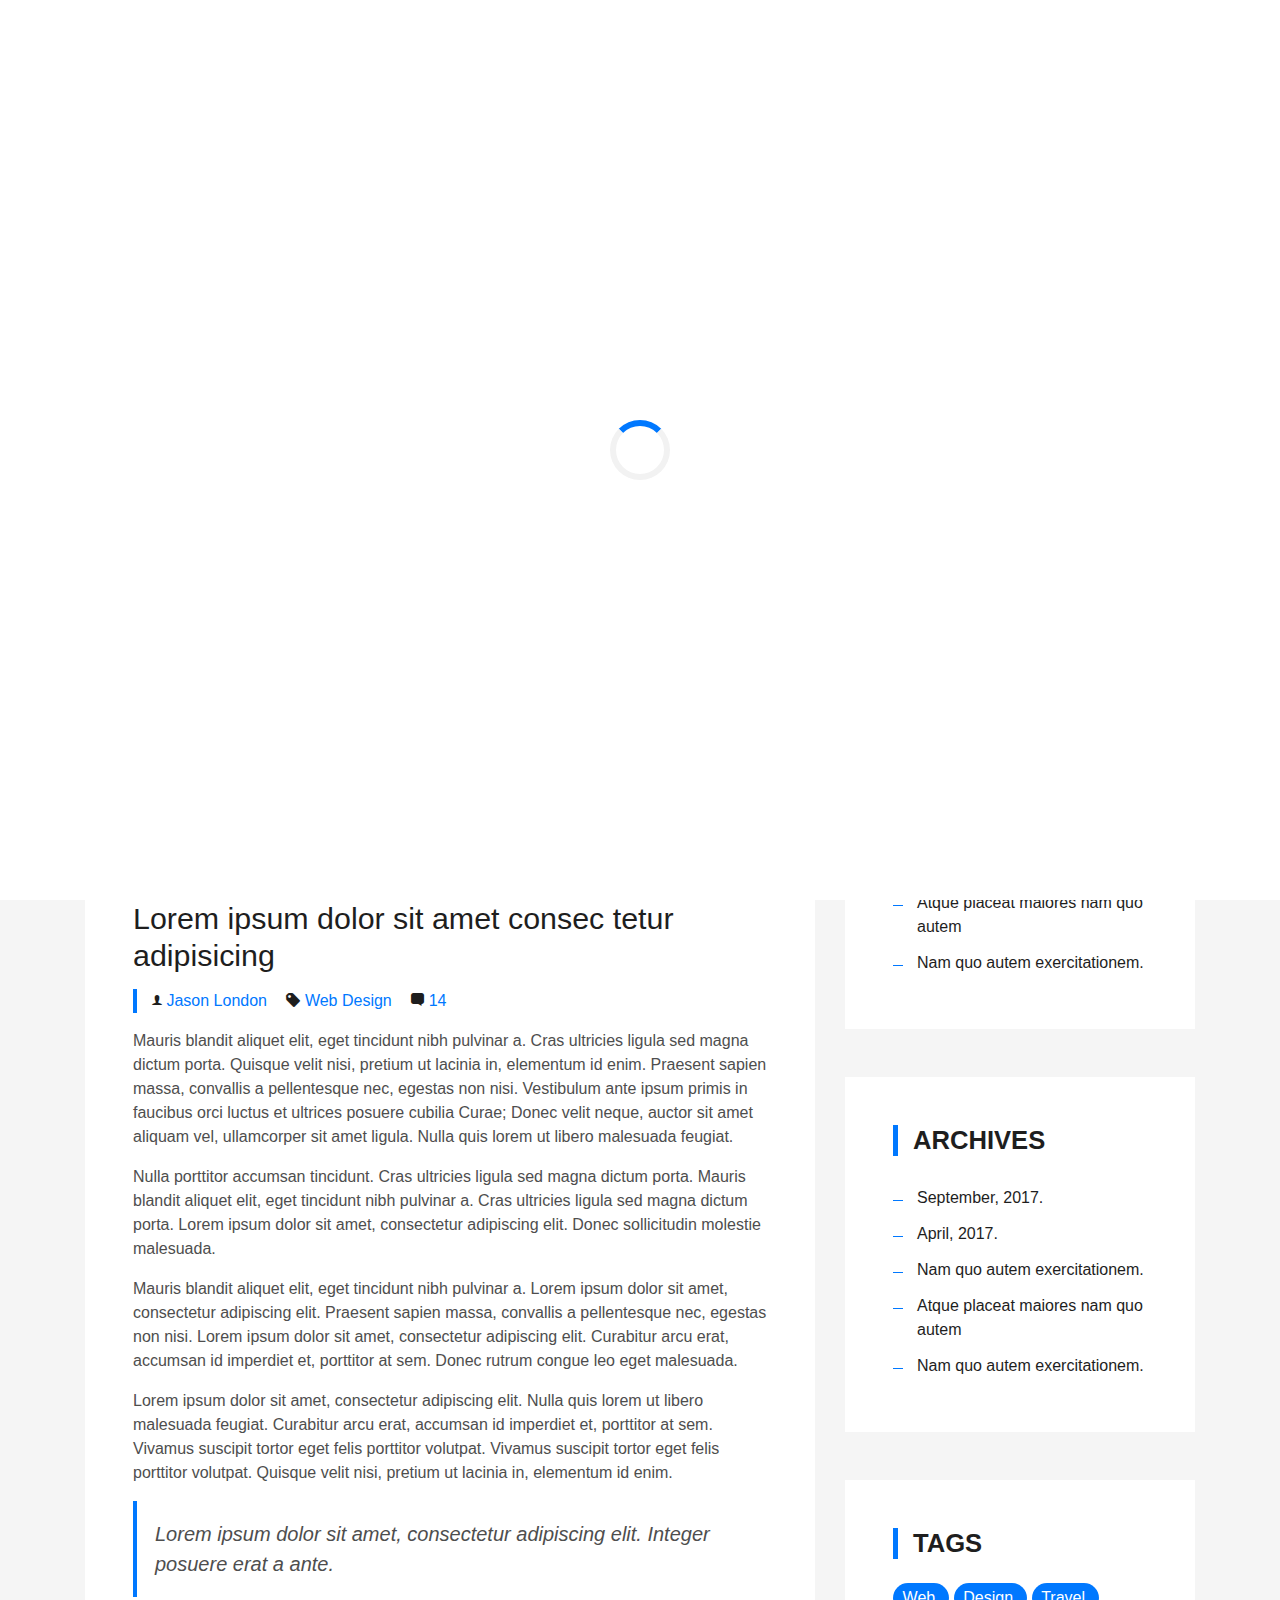
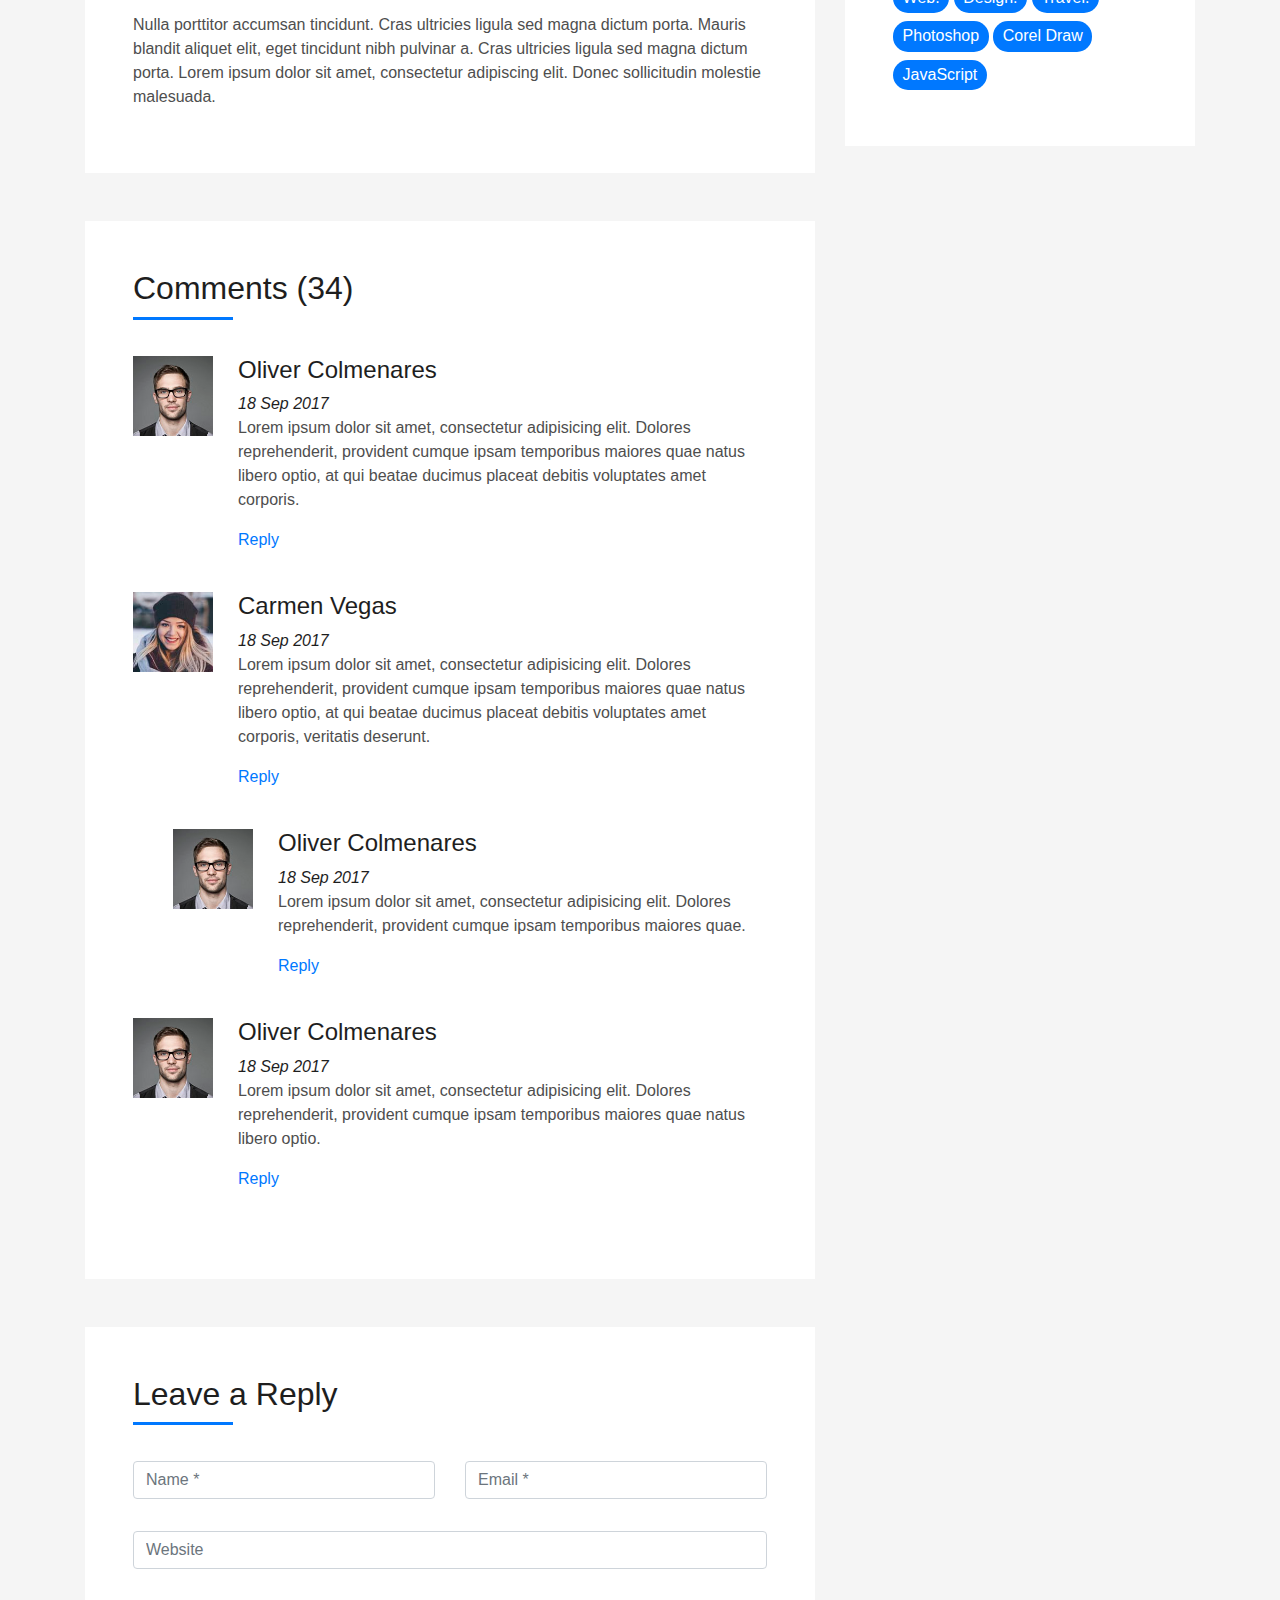
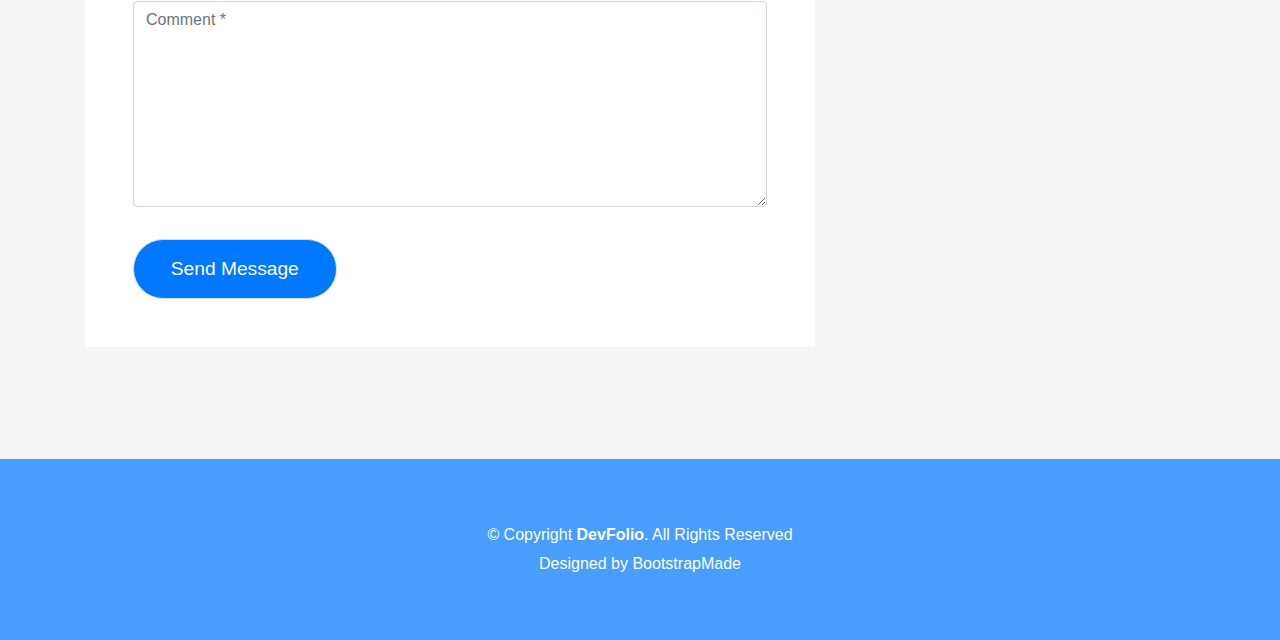
<file: blog-single.html>
<!DOCTYPE html>
<html lang="en">
<head>
  <meta charset="utf-8">
  <title>DevFolio Bootstrap Template</title>
  <meta content="width=device-width, initial-scale=1.0" name="viewport">
  <meta content="" name="keywords">
  <meta content="" name="description">

  <!-- Favicons -->
  <link href="img/favicon.png" rel="icon">
  <link href="img/apple-touch-icon.png" rel="apple-touch-icon">

  <!-- Bootstrap CSS File -->
  <link href="lib/bootstrap/css/bootstrap.min.css" rel="stylesheet">

  <!-- Libraries CSS Files -->
  <link href="lib/font-awesome/css/font-awesome.min.css" rel="stylesheet">
  <link href="lib/animate/animate.min.css" rel="stylesheet">
  <link href="lib/ionicons/css/ionicons.min.css" rel="stylesheet">
  <link href="lib/owlcarousel/assets/owl.carousel.min.css" rel="stylesheet">
  <link href="lib/lightbox/css/lightbox.min.css" rel="stylesheet">

  <!-- Main Stylesheet File -->
  <link href="css/style.css" rel="stylesheet">

  <!-- =======================================================
    Theme Name: DevFolio
    Theme URL: https://bootstrapmade.com/devfolio-bootstrap-portfolio-html-template/
    Author: BootstrapMade.com
    License: https://bootstrapmade.com/license/
  ======================================================= -->
</head>

<body>
  <!--/ Nav Star /-->
  <nav class="navbar navbar-b navbar-trans navbar-expand-md fixed-top" id="mainNav">
    <div class="container">
      <a class="navbar-brand js-scroll" href="#page-top">BlasterUp</a>
      <button class="navbar-toggler collapsed" type="button" data-toggle="collapse" data-target="#navbarDefault"
        aria-controls="navbarDefault" aria-expanded="false" aria-label="Toggle navigation">
        <span></span>
        <span></span>
        <span></span>
      </button>
      <div class="navbar-collapse collapse justify-content-end" id="navbarDefault">
        <ul class="navbar-nav">
          <li class="nav-item">
            <a class="nav-link js-scroll" href="index.html">Home</a>
          </li>
          <li class="nav-item">
            <a class="nav-link js-scroll" href="#">About</a>
          </li>
          <li class="nav-item">
            <a class="nav-link js-scroll" href="#">Services</a>
          </li>
          <li class="nav-item">
            <a class="nav-link js-scroll" href="#">Work</a>
          </li>
          <li class="nav-item">
            <a class="nav-link js-scroll" href="#">Blog</a>
          </li>
          <li class="nav-item">
            <a class="nav-link js-scroll" href="#">Contact</a>
          </li>
        </ul>
      </div>
    </div>
  </nav>
  <!--/ Nav End /-->

  <!--/ Intro Skew Star /-->
  <div class="intro intro-single route bg-image" style="background-image: url(img/overlay-bg.jpg)">
    <div class="overlay-mf"></div>
    <div class="intro-content display-table">
      <div class="table-cell">
        <div class="container">
          <h2 class="intro-title mb-4">Blog Details</h2>
          <ol class="breadcrumb d-flex justify-content-center">
            <li class="breadcrumb-item">
              <a href="#">Home</a>
            </li>
            <li class="breadcrumb-item">
              <a href="#">Library</a>
            </li>
            <li class="breadcrumb-item active">Data</li>
          </ol>
        </div>
      </div>
    </div>
  </div>
  <!--/ Intro Skew End /-->

  <!--/ Section Blog-Single Star /-->
  <section class="blog-wrapper sect-pt4" id="blog">
    <div class="container">
      <div class="row">
        <div class="col-md-8">
          <div class="post-box">
            <div class="post-thumb">
              <img src="img/post-1.jpg" class="img-fluid" alt="">
            </div>
            <div class="post-meta">
              <h1 class="article-title">Lorem ipsum dolor sit amet consec tetur adipisicing</h1>
              <ul>
                <li>
                  <span class="ion-ios-person"></span>
                  <a href="#">Jason London</a>
                </li>
                <li>
                  <span class="ion-pricetag"></span>
                  <a href="#">Web Design</a>
                </li>
                <li>
                  <span class="ion-chatbox"></span>
                  <a href="#">14</a>
                </li>
              </ul>
            </div>
            <div class="article-content">
              <p>
                Mauris blandit aliquet elit, eget tincidunt nibh pulvinar a. Cras ultricies ligula sed magna dictum
                porta. Quisque velit
                nisi, pretium ut lacinia in, elementum id enim. Praesent sapien massa, convallis a pellentesque
                nec, egestas non nisi. Vestibulum ante ipsum primis in faucibus orci luctus et ultrices posuere
                cubilia Curae; Donec velit neque, auctor sit amet aliquam vel, ullamcorper sit amet ligula.
                Nulla quis lorem ut libero malesuada feugiat.
              </p>
              <p>
                Nulla porttitor accumsan tincidunt. Cras ultricies ligula sed magna dictum porta. Mauris blandit
                aliquet elit, eget tincidunt
                nibh pulvinar a. Cras ultricies ligula sed magna dictum porta. Lorem ipsum dolor sit amet,
                consectetur adipiscing elit. Donec sollicitudin molestie malesuada.
              </p>
              <p>
                Mauris blandit aliquet elit, eget tincidunt nibh pulvinar a. Lorem ipsum dolor sit amet, consectetur
                adipiscing elit. Praesent
                sapien massa, convallis a pellentesque nec, egestas non nisi. Lorem ipsum dolor sit amet,
                consectetur adipiscing elit. Curabitur arcu erat, accumsan id imperdiet et, porttitor at
                sem. Donec rutrum congue leo eget malesuada.
              </p>
              <p>
                Lorem ipsum dolor sit amet, consectetur adipiscing elit. Nulla quis lorem ut libero malesuada feugiat.
                Curabitur arcu erat,
                accumsan id imperdiet et, porttitor at sem. Vivamus suscipit tortor eget felis porttitor
                volutpat. Vivamus suscipit tortor eget felis porttitor volutpat. Quisque velit nisi, pretium
                ut lacinia in, elementum id enim.
              </p>
              <blockquote class="blockquote">
                <p class="mb-0">Lorem ipsum dolor sit amet, consectetur adipiscing elit. Integer posuere erat a ante.</p>
              </blockquote>
              <p>
                Nulla porttitor accumsan tincidunt. Cras ultricies ligula sed magna dictum porta. Mauris blandit
                aliquet elit, eget tincidunt
                nibh pulvinar a. Cras ultricies ligula sed magna dictum porta. Lorem ipsum dolor sit amet,
                consectetur adipiscing elit. Donec sollicitudin molestie malesuada.
              </p>
            </div>
          </div>
          <div class="box-comments">
            <div class="title-box-2">
              <h4 class="title-comments title-left">Comments (34)</h4>
            </div>
            <ul class="list-comments">
              <li>
                <div class="comment-avatar">
                  <img src="img/testimonial-2.jpg" alt="">
                </div>
                <div class="comment-details">
                  <h4 class="comment-author">Oliver Colmenares</h4>
                  <span>18 Sep 2017</span>
                  <p>
                    Lorem ipsum dolor sit amet, consectetur adipisicing elit. Dolores reprehenderit, provident cumque
                    ipsam temporibus maiores
                    quae natus libero optio, at qui beatae ducimus placeat debitis voluptates amet corporis.
                  </p>
                  <a href="3">Reply</a>
                </div>
              </li>
              <li>
                <div class="comment-avatar">
                  <img src="img/testimonial-4.jpg" alt="">
                </div>
                <div class="comment-details">
                  <h4 class="comment-author">Carmen Vegas</h4>
                  <span>18 Sep 2017</span>
                  <p>
                    Lorem ipsum dolor sit amet, consectetur adipisicing elit. Dolores reprehenderit, provident cumque
                    ipsam temporibus maiores
                    quae natus libero optio, at qui beatae ducimus placeat debitis voluptates amet corporis,
                    veritatis deserunt.
                  </p>
                  <a href="3">Reply</a>
                </div>
              </li>
              <li class="comment-children">
                <div class="comment-avatar">
                  <img src="img/testimonial-2.jpg" alt="">
                </div>
                <div class="comment-details">
                  <h4 class="comment-author">Oliver Colmenares</h4>
                  <span>18 Sep 2017</span>
                  <p>
                    Lorem ipsum dolor sit amet, consectetur adipisicing elit. Dolores reprehenderit, provident cumque
                    ipsam temporibus maiores
                    quae.
                  </p>
                  <a href="3">Reply</a>
                </div>
              </li>
              <li>
                <div class="comment-avatar">
                  <img src="img/testimonial-2.jpg" alt="">
                </div>
                <div class="comment-details">
                  <h4 class="comment-author">Oliver Colmenares</h4>
                  <span>18 Sep 2017</span>
                  <p>
                    Lorem ipsum dolor sit amet, consectetur adipisicing elit. Dolores reprehenderit, provident cumque
                    ipsam temporibus maiores
                    quae natus libero optio.
                  </p>
                  <a href="3">Reply</a>
                </div>
              </li>
            </ul>
          </div>
          <div class="form-comments">
            <div class="title-box-2">
              <h3 class="title-left">
                Leave a Reply
              </h3>
            </div>
            <form class="form-mf">
              <div class="row">
                <div class="col-md-6 mb-3">
                  <div class="form-group">
                    <input type="text" class="form-control input-mf" id="inputName" placeholder="Name *" required>
                  </div>
                </div>
                <div class="col-md-6 mb-3">
                  <div class="form-group">
                    <input type="email" class="form-control input-mf" id="inputEmail1" placeholder="Email *" required>
                  </div>
                </div>
                <div class="col-md-12 mb-3">
                  <div class="form-group">
                    <input type="url" class="form-control input-mf" id="inputUrl" placeholder="Website">
                  </div>
                </div>
                <div class="col-md-12 mb-3">
                  <div class="form-group">
                    <textarea id="textMessage" class="form-control input-mf" placeholder="Comment *" name="message"
                      cols="45" rows="8" required></textarea>
                  </div>
                </div>
                <div class="col-md-12">
                  <button type="submit" class="button button-a button-big button-rouded">Send Message</button>
                </div>
              </div>
            </form>
          </div>
        </div>
        <div class="col-md-4">
          <div class="widget-sidebar sidebar-search">
            <h5 class="sidebar-title">Search</h5>
            <div class="sidebar-content">
              <form>
                <div class="input-group">
                  <input type="text" class="form-control" placeholder="Search for..." aria-label="Search for...">
                  <span class="input-group-btn">
                    <button class="btn btn-secondary btn-search" type="button">
                      <span class="ion-android-search"></span>
                    </button>
                  </span>
                </div>
              </form>
            </div>
          </div>
          <div class="widget-sidebar">
            <h5 class="sidebar-title">Recent Post</h5>
            <div class="sidebar-content">
              <ul class="list-sidebar">
                <li>
                  <a href="#">Atque placeat maiores.</a>
                </li>
                <li>
                  <a href="#">Lorem ipsum dolor sit amet consectetur</a>
                </li>
                <li>
                  <a href="#">Nam quo autem exercitationem.</a>
                </li>
                <li>
                  <a href="#">Atque placeat maiores nam quo autem</a>
                </li>
                <li>
                  <a href="#">Nam quo autem exercitationem.</a>
                </li>
              </ul>
            </div>
          </div>
          <div class="widget-sidebar">
            <h5 class="sidebar-title">Archives</h5>
            <div class="sidebar-content">
              <ul class="list-sidebar">
                <li>
                  <a href="#">September, 2017.</a>
                </li>
                <li>
                  <a href="#">April, 2017.</a>
                </li>
                <li>
                  <a href="#">Nam quo autem exercitationem.</a>
                </li>
                <li>
                  <a href="#">Atque placeat maiores nam quo autem</a>
                </li>
                <li>
                  <a href="#">Nam quo autem exercitationem.</a>
                </li>
              </ul>
            </div>
          </div>
          <div class="widget-sidebar widget-tags">
            <h5 class="sidebar-title">Tags</h5>
            <div class="sidebar-content">
              <ul>
                <li>
                  <a href="#">Web.</a>
                </li>
                <li>
                  <a href="#">Design.</a>
                </li>
                <li>
                  <a href="#">Travel.</a>
                </li>
                <li>
                  <a href="#">Photoshop</a>
                </li>
                <li>
                  <a href="#">Corel Draw</a>
                </li>
                <li>
                  <a href="#">JavaScript</a>
                </li>
              </ul>
            </div>
          </div>
        </div>
      </div>
    </div>
  </section>
  <!--/ Section Blog-Single End /-->

  <!--/ Section Contact-Footer Star /-->
  <section class="paralax-mf footer-paralax bg-image sect-mt4 route" style="background-image: url(img/overlay-bg.jpg)">
    <div class="overlay-mf"></div>
    <footer>
      <div class="container">
        <div class="row">
          <div class="col-sm-12">
            <div class="copyright-box">
              <p class="copyright">&copy; Copyright <strong>DevFolio</strong>. All Rights Reserved</p>
              <div class="credits">
                <!--
                  All the links in the footer should remain intact.
                  You can delete the links only if you purchased the pro version.
                  Licensing information: https://bootstrapmade.com/license/
                  Purchase the pro version with working PHP/AJAX contact form: https://bootstrapmade.com/buy/?theme=DevFolio
                -->
                Designed by <a href="https://bootstrapmade.com/">BootstrapMade</a>
              </div>
            </div>
          </div>
        </div>
      </div>
    </footer>
  </section>
  <!--/ Section Contact-footer End /-->

  <a href="#" class="back-to-top"><i class="fa fa-chevron-up"></i></a>
  <div id="preloader"></div>

  <!-- JavaScript Libraries -->
  <script src="lib/jquery/jquery.min.js"></script>
  <script src="lib/jquery/jquery-migrate.min.js"></script>
  <script src="lib/popper/popper.min.js"></script>
  <script src="lib/bootstrap/js/bootstrap.min.js"></script>
  <script src="lib/easing/easing.min.js"></script>
  <script src="lib/counterup/jquery.waypoints.min.js"></script>
  <script src="lib/counterup/jquery.counterup.js"></script>
  <script src="lib/owlcarousel/owl.carousel.min.js"></script>
  <script src="lib/lightbox/js/lightbox.min.js"></script>
  <script src="lib/typed/typed.min.js"></script>
  <!-- Contact Form JavaScript File -->
  <script src="contactform/contactform.js"></script>

  <!-- Template Main Javascript File -->
  <script src="js/main.js"></script>

</body>
</html>
</file>
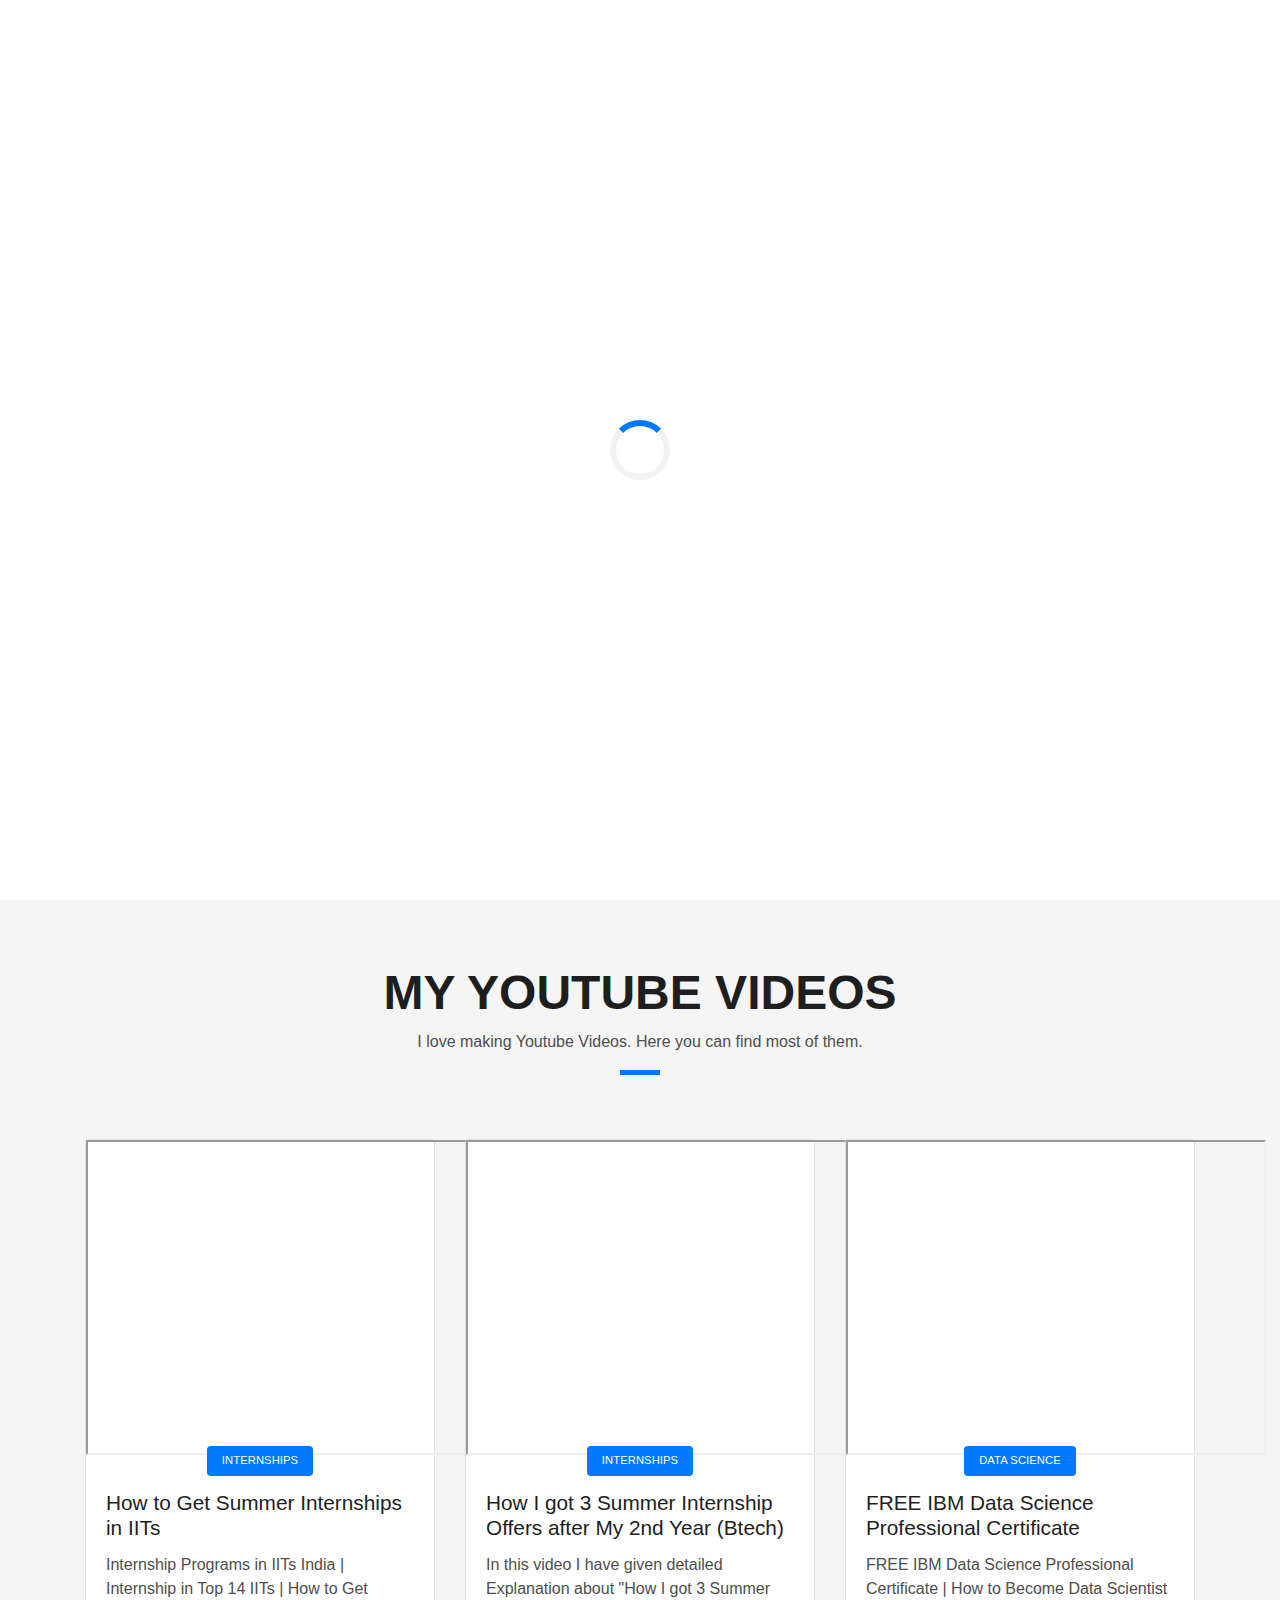
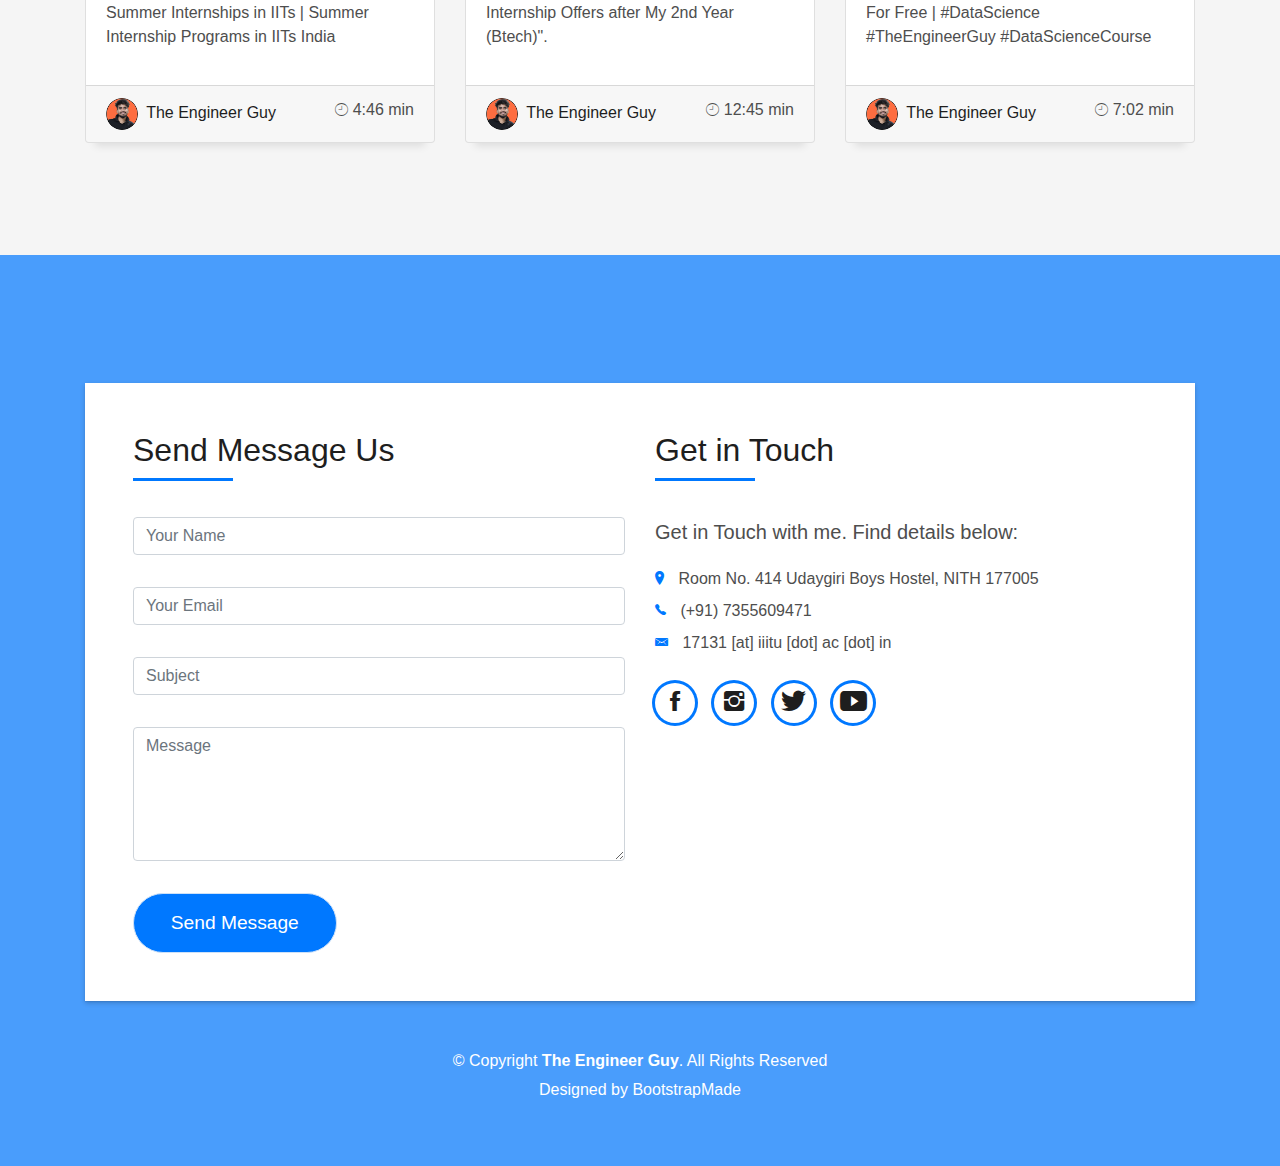
<file: youtube.html>
<!DOCTYPE html>
<html lang="en">
<head>
  <meta charset="utf-8">
  <title>The Engineer Guy</title>
  <meta content="width=device-width, initial-scale=1.0" name="viewport">
  <meta content="" name="keywords">
  <meta content="" name="description">

  <!-- Favicons -->
  <link href="img/favicon.png" rel="icon">
  <link href="img/apple-touch-icon.png" rel="apple-touch-icon">

  <!-- Bootstrap CSS File -->
  <link href="lib/bootstrap/css/bootstrap.min.css" rel="stylesheet">

  <!-- Libraries CSS Files -->
  <link href="lib/font-awesome/css/font-awesome.min.css" rel="stylesheet">
  <link href="lib/animate/animate.min.css" rel="stylesheet">
  <link href="lib/ionicons/css/ionicons.min.css" rel="stylesheet">
  <link href="lib/owlcarousel/assets/owl.carousel.min.css" rel="stylesheet">
  <link href="lib/lightbox/css/lightbox.min.css" rel="stylesheet">

  <!-- Main Stylesheet File -->
  <link href="css/style.css" rel="stylesheet">

  <!-- =======================================================
    Theme Name: DevFolio
    Theme URL: https://bootstrapmade.com/devfolio-bootstrap-portfolio-html-template/
    Author: BootstrapMade.com
    License: https://bootstrapmade.com/license/
  ======================================================= -->
</head>

<body id="page-top">

  <!--/ Nav Star /-->
  <nav class="navbar navbar-b navbar-trans navbar-expand-md fixed-top" id="mainNav">
    <div class="container">
      <a class="navbar-brand js-scroll" href="#page-top">The Engineer Guy</a>
      <button class="navbar-toggler collapsed" type="button" data-toggle="collapse" data-target="#navbarDefault"
        aria-controls="navbarDefault" aria-expanded="false" aria-label="Toggle navigation">
        <span></span>
        <span></span>
        <span></span>
      </button>
      <div class="navbar-collapse collapse justify-content-end" id="navbarDefault">
        <ul class="navbar-nav">
          <li class="nav-item">
            <a class="nav-link js-scroll active" href="index.html">Home</a>
          </li>
          <!--
          <li class="nav-item">
            <a class="nav-link js-scroll" href="index.html/#about">About</a>
          </li>
          <li class="nav-item">
            <a class="nav-link js-scroll" href="#service">My Projects</a>
          </li>
          <li class="nav-item">
            <a class="nav-link js-scroll" href="#work">EXPERIENCE</a>
          </li>
        -->
          <li class="nav-item">
            <a class="nav-link js-scroll" href="#contact">Contact</a>
          </li>
          <li class="nav-item">
            <a class="nav-link js-scroll" href="#blog">Youtube</a>
          </li>
          
        </ul>
      </div>
    </div>
  </nav>
  <!--/ Nav End /-->
  



  <!--/ Intro Skew Star /-->
  <div id="home" class="intro route bg-image" style="background-image: url(img/intro-bg-kaish1.png)">
    <div class="overlay-itro"></div>
    <div class="intro-content display-table">
      <div class="table-cell">
        <div class="container">
          <!--<p class="display-6 color-d">Hello, world!</p>-->
          <h1 class="intro-title mb-4">I am Mohammed Kaish Ansari</h1>
          <p class="intro-subtitle"><span class="text-slider-items">A Pythonista,Data Science Enthusiast,Junior @IIITUna,Deep Learning Engineer,Youtuber</span><strong class="text-slider"></strong></p>
          <!-- <p class="pt-3"><a class="btn btn-primary btn js-scroll px-4" href="#about" role="button">Learn More</a></p> -->
        </div>
      </div>
    </div>
  </div>
  <!--/ Intro Skew End /-->


  <!--/ Section Blog Star /-->
  
  <section id="blog" class="blog-mf sect-pt4 route">
    <div class="container">
      <div class="row">
        <div class="col-sm-12">
          <div class="title-box text-center">
            <h3 class="title-a">
              My Youtube Videos
            </h3>
            <p class="subtitle-a">
              I love making Youtube Videos. Here you can find most of them.
            </p>
            <div class="line-mf"></div>
          </div>
        </div>
      </div>
      <div class="row">
        <div class="col-md-4">
          <div class="card card-blog">
            <div class="card-img">
             <!-- <a href="blog-single.html"><img src="img/post-1.jpg" alt="" class="img-fluid"></a> -->
                <iframe width="420" height="315"src="https://www.youtube.com/embed/b-lAF2sRuN4?controls=1"></iframe>  
            </div>
            <div class="card-body">
              <div class="card-category-box">
                <div class="card-category">
                  <h6 class="category">Internships</h6>
                </div>
              </div>
              <h3 class="card-title"><a href="https://www.youtube.com/watch?v=b-lAF2sRuN4">How to Get Summer Internships in IITs</a></h3>
              <p class="card-description">
                Internship Programs in IITs India | Internship in Top 14 IITs | 
                How to Get Summer Internships in IITs | Summer Internship Programs in IITs India
              </p>
            </div>
            <div class="card-footer">
              <div class="post-author">
                <a href="https://www.youtube.com/channel/UCwYxx5VKNSNLIaDFOaIhP3Q">
                <!--<a href="#">-->
                  <img src="img/about me.png" alt="" class="avatar rounded-circle">
                  <span class="author">The Engineer Guy</span>
                </a>
              </div>
              <div class="post-date">
                <span class="ion-ios-clock-outline"></span> 4:46 min
              </div>
            </div>
          </div>
        </div>
        <div class="col-md-4">
          <div class="card card-blog">
            <div class="card-img">
              <!--<a href="blog-single.html"><img src="img/post-2.jpg" alt="" class="img-fluid"></a> -->
              <iframe width="420" height="315"src="https://www.youtube.com/embed/rBLsLLBboyA?controls=1"></iframe>
            </div>
            <div class="card-body">
              <div class="card-category-box">
                <div class="card-category">
                  <h6 class="category">Internships</h6>
                </div>
              </div>
              <h3 class="card-title"><a href="https://www.youtube.com/watch?v=rBLsLLBboyA">How I got 3 Summer Internship  Offers after My 2nd Year (Btech)</a></h3>
              <p class="card-description">
                In this video I have given detailed Explanation about "How I got 3 Summer Internship  Offers after My 2nd Year (Btech)".
              </p>
            </div>
            <div class="card-footer">
              <div class="post-author">
                <a href="https://www.youtube.com/channel/UCwYxx5VKNSNLIaDFOaIhP3Q">
                <!--<a href="#">-->
                  <img src="img/about me.png" alt="" class="avatar rounded-circle">
                  <span class="author">The Engineer Guy</span>
                </a>
              </div>
              <div class="post-date">
                <span class="ion-ios-clock-outline"></span> 12:45 min
              </div>
            </div>
          </div>
        </div>
        <div class="col-md-4">
          <div class="card card-blog">
            <div class="card-img">
              <!--<a href="blog-single.html"><img src="img/post-3.jpg" alt="" class="img-fluid"></a>-->
              <iframe width="420" height="315"src="https://www.youtube.com/embed/-p9ACUrDlFk?controls=1"></iframe> 
            </div>
            <div class="card-body">
              <div class="card-category-box">
                <div class="card-category">
                  <h6 class="category">Data Science</h6>
                </div>
              </div>
              <h3 class="card-title"><a href="https://www.youtube.com/watch?v=-p9ACUrDlFk">FREE IBM Data Science Professional Certificate</a></h3>
              <p class="card-description">
                FREE IBM Data Science Professional Certificate | How to Become Data Scientist For Free | #DataScience #TheEngineerGuy #DataScienceCourse
              </p>
            </div>
            <div class="card-footer">
              <div class="post-author">
                <a href="https://www.youtube.com/channel/UCwYxx5VKNSNLIaDFOaIhP3Q">
                <!--<a href="#">-->
                  <img src="img/about me.png" alt="" class="avatar rounded-circle">
                  <span class="author">The Engineer Guy</span>
                </a>
              </div>
              <div class="post-date">
                <span class="ion-ios-clock-outline"></span> 7:02 min
              </div>
            </div>
          </div>
        </div>
      </div>
    </div>
  </section>
  
  <!--/ Section Blog End /--> 
  

  <!--/ Section Contact-Footer Star /-->
  <section class="paralax-mf footer-paralax bg-image sect-mt4 route" style="background-image: url(img/overlay-bg.jpg)">
    <div class="overlay-mf"></div>
    <div class="container">
      <div class="row">
        <div class="col-sm-12">
          <div class="contact-mf">
            <div id="contact" class="box-shadow-full">
              <div class="row">
                <div class="col-md-6">
                  <div class="title-box-2">
                    <h5 class="title-left">
                      Send Message Us
                    </h5>
                  </div>
                  <div>
                      <form action="" method="post" role="form" class="contactForm">
                      <div id="sendmessage">Your message has been sent. Thank you!</div>
                      <div id="errormessage"></div>
                      <div class="row">
                        <div class="col-md-12 mb-3">
                          <div class="form-group">
                            <input type="text" name="name" class="form-control" id="name" placeholder="Your Name" data-rule="minlen:4" data-msg="Please enter at least 4 chars" />
                            <div class="validation"></div>
                          </div>
                        </div>
                        <div class="col-md-12 mb-3">
                          <div class="form-group">
                            <input type="email" class="form-control" name="email" id="email" placeholder="Your Email" data-rule="email" data-msg="Please enter a valid email" />
                            <div class="validation"></div>
                          </div>
                        </div>
                        <div class="col-md-12 mb-3">
                            <div class="form-group">
                              <input type="text" class="form-control" name="subject" id="subject" placeholder="Subject" data-rule="minlen:4" data-msg="Please enter at least 8 chars of subject" />
                              <div class="validation"></div>
                            </div>
                        </div>
                        <div class="col-md-12 mb-3">
                          <div class="form-group">
                            <textarea class="form-control" name="message" rows="5" data-rule="required" data-msg="Please write something for us" placeholder="Message"></textarea>
                            <div class="validation"></div>
                          </div>
                        </div>
                        <div class="col-md-12">
                          <button type="submit" class="button button-a button-big button-rouded">Send Message</button>
                        </div>
                      </div>
                    </form>
                  </div>
                </div>
                <div class="col-md-6">
                  <div class="title-box-2 pt-4 pt-md-0">
                    <h5 class="title-left">
                      Get in Touch
                    </h5>
                  </div>
                  <div class="more-info">
                    <p class="lead">
                      Get in Touch with me. Find details below:
                    </p>
                    <ul class="list-ico">
                      <li><span class="ion-ios-location"></span> Room No. 414 Udaygiri Boys Hostel, NITH 177005</li>
                      <li><span class="ion-ios-telephone"></span> (+91) 7355609471</li>
                      <li><span class="ion-email"></span> 17131 [at] iiitu [dot] ac [dot] in</li>
                    </ul>
                  </div>
                  <div class="socials">
                    <ul>
                      <li><a href="https://www.facebook.com/theengineerguy.in/" target="_blank"><span class="ico-circle"><i class="ion-social-facebook"></i></span></a></li>
                      <li><a href="https://instagram.com/theengineerguy_" target="_blank"><span class="ico-circle"><i class="ion-social-instagram"></i></span></a></li>
                      <li><a href="https://twitter.com/kaish114_" target="_blank"><span class="ico-circle"><i class="ion-social-twitter"></i></span></a></li>
                      <li><a href="https://youtube.com/theengineerguy" target="_blank"><span class="ico-circle"><i class="ion-social-youtube"></i></span></a></li>
                    </ul>
                  </div>
                </div>
              </div>
            </div>
          </div>
        </div>
      </div>
    </div>
    <footer>
      <div class="container">
        <div class="row">
          <div class="col-sm-12">
            <div class="copyright-box">
              <p class="copyright">&copy; Copyright <strong>The Engineer Guy</strong>. All Rights Reserved</p>
              <div class="credits">
                <!--
                  All the links in the footer should remain intact.
                  You can delete the links only if you purchased the pro version.
                  Licensing information: https://bootstrapmade.com/license/
                  Purchase the pro version with working PHP/AJAX contact form: https://bootstrapmade.com/buy/?theme=DevFolio
                -->
                Designed by <a href="https://bootstrapmade.com/">BootstrapMade</a>
              </div>
            </div>
          </div>
        </div>
      </div>
    </footer>
  </section>
  <!--/ Section Contact-footer End /-->

  <a href="#" class="back-to-top"><i class="fa fa-chevron-up"></i></a>
  <div id="preloader"></div>

  <!-- JavaScript Libraries -->
  <script src="lib/jquery/jquery.min.js"></script>
  <script src="lib/jquery/jquery-migrate.min.js"></script>
  <script src="lib/popper/popper.min.js"></script>
  <script src="lib/bootstrap/js/bootstrap.min.js"></script>
  <script src="lib/easing/easing.min.js"></script>
  <script src="lib/counterup/jquery.waypoints.min.js"></script>
  <script src="lib/counterup/jquery.counterup.js"></script>
  <script src="lib/owlcarousel/owl.carousel.min.js"></script>
  <script src="lib/lightbox/js/lightbox.min.js"></script>
  <script src="lib/typed/typed.min.js"></script>
  <!-- Contact Form JavaScript File -->
  <script src="contactform/contactform.js"></script>

  <!-- Template Main Javascript File -->
  <script src="js/main.js"></script>

</body>
</html>
</file>
<file: css/style.css>
/* style for current date time */

.marquee {
    width: 350px;
    margin: 0 auto;
    background:yellow;
    white-space: nowrap;
    overflow: hidden;
    box-sizing: border-box;
    color:blue;
    font-size:18px;
}

.marquee span {
    display: inline-block;
    padding-left: 100%;
    text-indent: 0;
    animation: marquee 15s linear infinite;
}

.marquee span:hover {
    animation-play-state: paused
}

@keyframes marquee {
    0%   { transform: translate(0, 0); }
    100% { transform: translate(-100%, 0); }
}

/*
  Theme Name: DevFolio
  Theme URL: https://bootstrapmade.com/devfolio-bootstrap-portfolio-html-template/
  Author: BootstrapMade.com
  License: https://bootstrapmade.com/license/
*/

/*======================================
//--//-->   STYLES GENERALES
======================================*/

body {
  background-color: #f5f5f5;
  color: #4e4e4e;
}

h1,
h2,
h3,
h4,
h5,
h6 {
  color: #1e1e1e;
}

a {
  color: #1e1e1e;
  transition: all 0.5s ease-in-out;
}

a:hover {
  color: #0078ff;
  text-decoration: none;
  transition: all 0.5s ease-in-out;
}

.p-r {
  position: relative;
}

.color-a {
  color: #0078ff;
}

.color-d {
  color: #f5f5f5;
}

.color-text-a {
  color: #4e4e4e;
}

.box-shadow,
.paralax-mf,
.service-box,
.work-box,
.card-blog {
  box-shadow: 0 13px 8px -10px rgba(0, 0, 0, 0.1);
}

.box-shadow-a,
.button:hover {
  box-shadow: 0 0 0 4px #cde1f8;
}

.display-5 {
  font-size: 2.5rem;
  font-weight: 300;
  line-height: 1.1;
}

.display-6 {
  font-size: 2rem;
  font-weight: 300;
  line-height: 1.1;
}

.avatar {
  width: 32px;
  height: 32px;
  margin-right: 4px;
  overflow: hidden;
}

.bg-image {
  background-repeat: no-repeat;
  background-attachment: fixed;
  background-size: cover;
  background-position: center center;
}

.overlay-mf {
  background-color: #0078ff;
}

.overlay-mf {
  position: absolute;
  top: 0;
  left: 0px;
  padding: 0;
  height: 100%;
  width: 100%;
  opacity: .7;
}

.paralax-mf {
  position: relative;
  padding: 8rem 0;
}

.display-table {
  width: 100%;
  height: 100%;
  display: table;
}

.table-cell {
  display: table-cell;
  vertical-align: middle;
}

/*--/ Sections /--*/

.sect-4 {
  padding: 4rem 0;
}

.sect-pt4 {
  padding-top: 4rem;
}

.sect-mt4 {
  margin-top: 4rem;
}

/*--/ Title s /--*/

.title-s {
  font-weight: 600;
  color: #1e1e1e;
  font-size: 1.1rem;
}

/*--/ Title A /--*/

.title-box {
  margin-bottom: 4rem;
}

.title-a {
  font-size: 3rem;
  font-weight: bold;
  text-transform: uppercase;
}

.subtitle-a {
  color: #4e4e4e;
}

.line-mf {
  width: 40px;
  height: 5px;
  background-color: #0078ff;
  margin: 0 auto;
}

/*--/ Title Left /--*/

.title-box-2 {
  margin-bottom: 3rem;
}

.title-left {
  font-size: 2rem;
  position: relative;
}

.title-left:before {
  content: '';
  position: absolute;
  height: 3px;
  background-color: #0078ff;
  width: 100px;
  bottom: -12px;
}

/*------/ Box /------*/

.box-pl2 {
  padding-left: 2rem;
}

.box-shadow-full {
  padding: 3rem 1.25rem;
  position: relative;
  background-color: #fff;
  margin-bottom: 3rem;
  z-index: 2;
  box-shadow: 0 1px 1px 0 rgba(0, 0, 0, 0.06), 0 2px 5px 0 rgba(0, 0, 0, 0.2);
}

/*------/ Socials /------*/

.socials {
  padding: 1.5rem 0;
}

.socials ul li {
  display: inline-block;
}

.socials .ico-circle {
  height: 40px;
  width: 40px;
  font-size: 1.7rem;
  border-radius: 50%;
  line-height: 1.4;
  margin: 0 15px 0 0;
  box-shadow: 0 0 0 3px #0078ff;
  transition: all 500ms ease;
}

.socials .ico-circle:hover {
  background-color: #0078ff;
  color: #fff;
  box-shadow: 0 0 0 3px #cde1f8;
  transition: all 500ms ease;
}

/*------/ Ul resect /------*/

.ul-resect,
.socials ul,
.list-ico,
.blog-wrapper .post-meta ul,
.box-comments .list-comments,
.widget-sidebar .list-sidebar,
.widget-tags ul {
  list-style: none;
  padding-left: 0;
  margin-bottom: 0;
}

.list-ico {
  line-height: 2;
}

.list-ico span {
  color: #0078ff;
  margin-right: 10px;
}

/*------/ Ico Circle /------*/

.ico-circle {
  height: 100px;
  width: 100px;
  font-size: 2rem;
  border-radius: 50%;
  line-height: 1.55;
  margin: 0 auto;
  text-align: center;
  box-shadow: 0 0 0 10px #0078ff;
  display: block;
}

/*------/ Owl Carousel /------*/

.owl-theme .owl-dots {
  text-align: center;
  margin-top: 18px;
}

.owl-theme .owl-dots .owl-dot {
  display: inline-block;
}

.owl-theme .owl-dots .owl-dot span {
  width: 18px;
  height: 7px;
  margin: 5px 5px;
  background: #cde1f8;
  border: 0px solid #cde1f8;
  display: block;
  transition: all 0.6s ease-in-out;
  cursor: pointer;
}

.owl-theme .owl-dots .owl-dot:hover span {
  background-color: #cde1f8;
}

.owl-theme .owl-dots .owl-dot.active span {
  background-color: #1B1B1B;
  width: 25px;
}

/*--/ Scrolltop s /--*/

.scrolltop-mf {
  position: relative;
  display: none;
}

.scrolltop-mf span {
  z-index: 999;
  position: fixed;
  width: 42px;
  height: 42px;
  background-color: #0078ff;
  opacity: .7;
  font-size: 1.6rem;
  line-height: 1.5;
  text-align: center;
  color: #fff;
  top: auto;
  left: auto;
  right: 30px;
  bottom: 50px;
  cursor: pointer;
  border-radius: 50%;
}

/* Back to top button */

.back-to-top {
  position: fixed;
  display: none;
  background: #0078ff;
  color: #fff;
  width: 44px;
  height: 44px;
  text-align: center;
  line-height: 1;
  font-size: 16px;
  border-radius: 50%;
  right: 15px;
  bottom: 15px;
  transition: background 0.5s;
  z-index: 11;
}

.back-to-top i {
  padding-top: 12px;
  color: #fff;
}

/* Prelaoder */

#preloader {
  position: fixed;
  top: 0;
  left: 0;
  right: 0;
  bottom: 0;
  z-index: 9999;
  overflow: hidden;
  background: #fff;
}

#preloader:before {
  content: "";
  position: fixed;
  top: calc(50% - 30px);
  left: calc(50% - 30px);
  border: 6px solid #f2f2f2;
  border-top: 6px solid #0078ff;
  border-radius: 50%;
  width: 60px;
  height: 60px;
  -webkit-animation: animate-preloader 1s linear infinite;
  animation: animate-preloader 1s linear infinite;
}

@-webkit-keyframes animate-preloader {
  0% {
    -webkit-transform: rotate(0deg);
    transform: rotate(0deg);
  }

  100% {
    -webkit-transform: rotate(360deg);
    transform: rotate(360deg);
  }
}

@keyframes animate-preloader {
  0% {
    -webkit-transform: rotate(0deg);
    transform: rotate(0deg);
  }

  100% {
    -webkit-transform: rotate(360deg);
    transform: rotate(360deg);
  }
}

/*======================================
//--//-->   NAVBAR
======================================*/

.navbar-b {
  transition: all .5s ease-in-out;
  background-color: transparent;
  padding-top: 1.563rem;
  padding-bottom: 1.563rem;
}

.navbar-b.navbar-reduce {
  box-shadow: 0px 6px 9px 0px rgba(0, 0, 0, 0.06);
}

.navbar-b.navbar-trans .nav-item,
.navbar-b.navbar-reduce .nav-item {
  position: relative;
  padding-right: 10px;
  padding-left: 0;
}

.navbar-b.navbar-trans .nav-link,
.navbar-b.navbar-reduce .nav-link {
  color: #fff;
  text-transform: uppercase;
  font-weight: 600;
}

.navbar-b.navbar-trans .nav-link:before,
.navbar-b.navbar-reduce .nav-link:before {
  content: '';
  position: absolute;
  margin-left: 0px;
  width: 0%;
  bottom: 0;
  left: 0;
  height: 2px;
  transition: all 500ms ease;
}

.navbar-b.navbar-trans .nav-link:hover,
.navbar-b.navbar-reduce .nav-link:hover {
  color: #1B1B1B;
}

.navbar-b.navbar-trans .nav-link:hover:before,
.navbar-b.navbar-reduce .nav-link:hover:before {
  width: 35px;
}

.navbar-b.navbar-trans .show > .nav-link:before,
.navbar-b.navbar-trans .active > .nav-link:before,
.navbar-b.navbar-trans .nav-link.show:before,
.navbar-b.navbar-trans .nav-link.active:before,
.navbar-b.navbar-reduce .show > .nav-link:before,
.navbar-b.navbar-reduce .active > .nav-link:before,
.navbar-b.navbar-reduce .nav-link.show:before,
.navbar-b.navbar-reduce .nav-link.active:before {
  width: 35px;
}

.navbar-b.navbar-trans .nav-link:before {
  background-color: #fff;
}

.navbar-b.navbar-trans .nav-link:hover {
  color: #fff;
}

.navbar-b.navbar-trans .show > .nav-link,
.navbar-b.navbar-trans .active > .nav-link,
.navbar-b.navbar-trans .nav-link.show,
.navbar-b.navbar-trans .nav-link.active {
  color: #fff;
}

.navbar-b.navbar-reduce {
  transition: all .5s ease-in-out;
  background-color: #fff;
  padding-top: 15px;
  padding-bottom: 15px;
}

.navbar-b.navbar-reduce .nav-link {
  color: #0078ff;
}

.navbar-b.navbar-reduce .nav-link:before {
  background-color: #0078ff;
}

.navbar-b.navbar-reduce .nav-link:hover {
  color: #0078ff;
}

.navbar-b.navbar-reduce .show > .nav-link,
.navbar-b.navbar-reduce .active > .nav-link,
.navbar-b.navbar-reduce .nav-link.show,
.navbar-b.navbar-reduce .nav-link.active {
  color: #0078ff;
}

.navbar-b.navbar-reduce .navbar-brand {
  color: #0078ff;
}

.navbar-b.navbar-reduce .navbar-toggler span {
  background-color: #1B1B1B;
}

.navbar-b .navbar-brand {
  color: #fff;
  font-size: 1.6rem;
  font-weight: 600;
}

.navbar-b .navbar-nav .dropdown-item.show .dropdown-menu,
.navbar-b .dropdown.show .dropdown-menu,
.navbar-b .dropdown-btn.show .dropdown-menu {
  -webkit-transform: translate3d(0px, 0px, 0px);
  transform: translate3d(0px, 0px, 0px);
  visibility: visible !important;
}

.navbar-b .dropdown-menu {
  margin: 1.12rem 0 0;
  border-radius: 0;
}

.navbar-b .dropdown-menu .dropdown-item {
  padding: .7rem 1.7rem;
  transition: all 500ms ease;
}

.navbar-b .dropdown-menu .dropdown-item:hover {
  background-color: #0078ff;
  color: #fff;
  transition: all 500ms ease;
}

.navbar-b .dropdown-menu .dropdown-item.active {
  background-color: #0078ff;
}

/*--/ Hamburger Navbar /--*/

.navbar-toggler {
  position: relative;
}

.navbar-toggler:focus,
.navbar-toggler:active {
  outline: 0;
}

.navbar-toggler span {
  display: block;
  background-color: #fff;
  height: 3px;
  width: 25px;
  margin-top: 4px;
  margin-bottom: 4px;
  -webkit-transform: rotate(0deg);
  transform: rotate(0deg);
  left: 0;
  opacity: 1;
}

.navbar-toggler span:nth-child(1),
.navbar-toggler span:nth-child(3) {
  transition: -webkit-transform .35s ease-in-out;
  transition: transform .35s ease-in-out;
  transition: transform .35s ease-in-out, -webkit-transform .35s ease-in-out;
}

.navbar-toggler:not(.collapsed) span:nth-child(1) {
  position: absolute;
  left: 12px;
  top: 10px;
  -webkit-transform: rotate(135deg);
  transform: rotate(135deg);
  opacity: 0.9;
}

.navbar-toggler:not(.collapsed) span:nth-child(2) {
  height: 12px;
  visibility: hidden;
  background-color: transparent;
}

.navbar-toggler:not(.collapsed) span:nth-child(3) {
  position: absolute;
  left: 12px;
  top: 10px;
  -webkit-transform: rotate(-135deg);
  transform: rotate(-135deg);
  opacity: 0.9;
}

/*======================================
//--//-->   INTRO
======================================*/

.intro {
  height: 100vh;
  position: relative;
  color: #fff;
}

.intro .intro-content {
  text-align: center;
  position: absolute;
}

.intro .overlay-itro {
  background-color: rgba(0, 0, 0, 0.6);
  position: absolute;
  top: 0;
  left: 0px;
  padding: 0;
  height: 100%;
  width: 100%;
  opacity: .9;
}

.intro .intro-title {
  color: #fff;
  font-weight: 600;
  font-size: 3rem;
}

.intro .intro-subtitle {
  font-size: 1.5rem;
  font-weight: 300;
}

.intro .text-slider-items {
  display: none;
}

.intro-single {
  height: 350px;
}

.intro-single .intro-content {
  margin-top: 30px;
}

.intro-single .intro-title {
  text-transform: uppercase;
  font-size: 3rem;
}

.intro-single .breadcrumb {
  background-color: transparent;
  color: #0078ff;
}

.intro-single .breadcrumb .breadcrumb-item:before {
  color: #cde1f8;
}

.intro-single .breadcrumb .breadcrumb-item.active {
  color: #cde1f8;
}

.intro-single .breadcrumb a {
  color: #fff;
}

/*======================================
//--//-->   ABOUT
======================================*/

.about-mf .box-shadow-full {
  padding-top: 4rem;
  padding-bottom: 4rem;
}

.about-mf .about-img {
  margin-bottom: 2rem;
}

.about-mf .about-img img {
  margin-left: 10px;
}

.skill-mf span {
  color: #4e4e4e;
}

.skill-mf .progress {
  background-color: #cde1f8;
  margin: .5rem 0 1.2rem 0;
  border-radius: 0;
  height: .7rem;
}

.skill-mf .progress .progress-bar {
  height: .7rem;
  background-color: #0078ff;
}

/*======================================
//--//-->   SERVICES
======================================*/

.service-box {
  background-color: #fff;
  padding: 2.5rem 1.3rem;
  border-radius: 1rem;
  margin-bottom: 3rem;
}

.service-box:hover .ico-circle {
  transition: all 500ms ease;
  color: #fff;
  background-color: #0078ff;
  box-shadow: 0 0 0 10px #cde1f8;
}

.service-box .service-ico {
  margin-bottom: 1rem;
  color: #1e1e1e;
}

.service-box .ico-circle {
  transition: all 500ms ease;
  font-size: 4rem;
}

.service-box .s-title {
  font-size: 1.4rem;
  text-transform: uppercase;
  text-align: center;
  padding: .4rem 0;
}

.service-box .s-description {
  color: #4e4e4e;
}

/*======================================
//--//-->   COUNTER
======================================*/

.counter-box {
  color: #fff;
  text-align: center;
}

.counter-ico {
  margin-bottom: 1rem;
}

.counter-ico .ico-circle {
  height: 60px;
  width: 60px;
  line-height: 1.8;
  box-shadow: 0 0 0 10px #cde1f8;
}

.counter-num .counter {
  font-size: 2rem;
  margin-bottom: 0;
}

/*======================================
//--//-->   PORTFOLIO
======================================*/

.work-box {
  margin-bottom: 3rem;
  -webkit-backface-visibility: hidden;
  backface-visibility: hidden;
  background-color: #fff;
}

.work-box:hover img {
  -webkit-transform: scale(1.3);
  transform: scale(1.3);
}

.work-img {
  display: block;
  overflow: hidden;
}

.work-img img {
  transition: all 1s;
}

.work-content {
  padding: 2rem 3% 1rem 4%;
}

.work-content .w-more {
  color: #4e4e4e;
  font-size: .8rem;
}

.work-content .w-more .w-ctegory {
  color: #0078ff;
}

.work-content .w-like {
  font-size: 2.5rem;
  color: #0078ff;
  float: right;
}

.work-content .w-like a {
  color: #0078ff;
}

.work-content .w-like .num-like {
  font-size: .7rem;
}

.w-title {
  font-size: 1.2rem;
}

/*======================================
//--//-->   TESTIMONIALS
======================================*/

.testimonials .owl-carousel .owl-item img {
  width: auto;
}

.testimonial-box {
  color: #fff;
  text-align: center;
}

.testimonial-box .author-test {
  margin-top: 1rem;
}

.testimonial-box .author-test img {
  margin: 0 auto;
}

.testimonial-box .author {
  color: #fff;
  text-transform: uppercase;
  font-weight: 600;
  margin: 1rem 0;
  display: block;
  font-size: 1.4rem;
}

.testimonial-box .comit {
  font-size: 2rem;
  color: #0078ff;
  background-color: #fff;
  width: 52px;
  height: 52px;
  display: block;
  margin: 0 auto;
  border-radius: 50%;
  line-height: 1.6;
}

/*======================================
//--//-->   BLOG
======================================*/

.card-blog .card-body {
  position: relative;
}

.card-blog .card-category-box {
  position: absolute;
  text-align: center;
  top: -16px;
  left: 15px;
  right: 15px;
  line-height: 25px;
  overflow: hidden;
}

.card-blog .card-category {
  display: inline-block;
  color: #fff;
  padding: 0 15px 5px;
  overflow: hidden;
  background-color: #0078ff;
  border-radius: 4px;
}

.card-blog .card-category .category {
  color: #fff;
  display: inline-block;
  text-transform: uppercase;
  font-size: .7rem;
  letter-spacing: .1px;
  margin-bottom: 0;
}

.card-blog .card-title {
  font-size: 1.3rem;
  margin-top: .6rem;
}

.card-blog .card-description {
  color: #4e4e4e;
}

.card-blog .post-author {
  display: inline-block;
}

.card-blog .post-date {
  color: #4e4e4e;
  display: inline-block;
  float: right;
}

/*======================================
//--//-->   BLOG-SINGLE
======================================*/

.post-box,
.form-comments,
.box-comments,
.widget-sidebar {
  padding: 2rem;
  background-color: #fff;
  margin-bottom: 3rem;
}

.blog-wrapper .article-title {
  font-size: 1.5rem;
}

.blog-wrapper .post-meta {
  margin: 1rem 0;
}

.blog-wrapper .post-meta ul {
  border-left: 4px solid #0078ff;
  margin-top: 1rem;
}

.blog-wrapper .post-meta ul li {
  display: inline-block;
  margin-left: 15px;
}

.blog-wrapper .post-meta ul a {
  color: #0078ff;
}

.blog-wrapper .post-meta ul span {
  color: #1e1e1e;
}

.blog-wrapper .blockquote {
  border-left: 4px solid #0078ff;
  padding: 18px;
  font-style: italic;
}

/*------/ Comments /------*/

.box-comments .list-comments li {
  padding-bottom: 40px;
}

.box-comments .list-comments .comment-avatar {
  display: table-cell;
  vertical-align: top;
}

.box-comments .list-comments .comment-avatar img {
  width: 80px;
  height: 80px;
}

.box-comments .list-comments .comment-author {
  font-size: 1.3rem;
}

.box-comments .list-comments .comment-details {
  display: table-cell;
  vertical-align: top;
  padding-left: 25px;
}

.box-comments .list-comments a {
  color: #0078ff;
}

.box-comments .list-comments span {
  color: #1e1e1e;
  font-style: italic;
}

.box-comments .comment-children {
  margin-left: 40px;
}

/*------/ Sidebar /------*/

.widget-sidebar .sidebar-title {
  font-size: 1.6rem;
  font-weight: 600;
  border-left: 5px solid #0078ff;
  padding-left: 15px;
  text-transform: uppercase;
  margin-bottom: 1.5rem;
}

.widget-sidebar .list-sidebar li {
  position: relative;
  padding: 6px 0 6px 24px;
}

.widget-sidebar .list-sidebar li:before {
  position: absolute;
  content: "";
  width: 10px;
  height: 1px;
  left: 0;
  background-color: #0078ff;
  top: 20px;
}

.sidebar-search input {
  background-color: #fff;
  border-radius: 0;
  transition: all 0.5s ease-in-out;
}

.sidebar-search .btn-search {
  background-color: #0078ff;
  border-color: #0078ff;
  border-radius: 0;
  padding-left: 20px;
  padding-right: 20px;
}

.widget-tags ul li {
  display: inline-block;
  background-color: #0078ff;
  padding: .2rem .6rem;
  margin-bottom: .5rem;
  border-radius: 15px;
}

.widget-tags ul li a {
  color: #fff;
}

/*======================================
//--//-->   CONTACT
======================================*/

.footer-paralax {
  padding: 4rem 0 0 0;
}

.contact-mf {
  margin-top: 4rem;
}

/*======================================
//--//-->   FOOTER
======================================*/

footer {
  text-align: center;
  color: #fff;
  padding-bottom: 4rem;
}

footer .copyright {
  margin-bottom: .3rem;
}

footer .credits {
  margin-bottom: 0;
}

footer .credits a {
  color: #fff;
}

/*======================================
//--//-->   CONtaCT FORM
======================================*/

#sendmessage {
  color: #0078ff;
  border: 1px solid #0078ff;
  display: none;
  text-align: center;
  padding: 15px;
  font-weight: 600;
  margin-bottom: 15px;
}

#errormessage {
  color: red;
  display: none;
  border: 1px solid red;
  text-align: center;
  padding: 15px;
  font-weight: 600;
  margin-bottom: 15px;
}

#sendmessage.show,
#errormessage.show,
.show {
  display: block;
}

.validation {
  color: red;
  display: none;
  margin: 0 0 20px;
  font-weight: 400;
  font-size: 13px;
}

/*======================================
//--//-->   BUTTON
======================================*/

.button {
  display: inline-block;
  padding: .3rem .6rem;
  text-align: center;
  vertical-align: middle;
  -webkit-user-select: none;
  -moz-user-select: none;
  -ms-user-select: none;
  user-select: none;
  font-size: 1rem;
  border-radius: .3rem;
  border: 1px solid transparent;
  transition: all 500ms ease;
  cursor: pointer;
}

.button:focus {
  outline: 0;
}

.button:hover {
  background-color: #0062d3;
  color: #fff;
  transition: all 500ms ease;
}

.button-a {
  background-color: #0078ff;
  color: #fff;
  border-color: #cde1f8;
}

.button-big {
  padding: .9rem 2.3rem;
  font-size: 1.2rem;
}

.button-rouded {
  border-radius: 5rem;
}

.btn-lg {
  padding: .5rem 1rem;
  font-size: 1.25rem;
  line-height: 1.5;
  border-radius: .3rem;
}

@media (min-width: 577px) {
  .counter-box {
    margin-bottom: 1.8rem;
  }
}

@media (min-width: 767px) {
  .about-mf .box-pl2 {
    margin-top: 3rem;
    padding-left: 0rem;
  }

  .card-blog {
    margin-bottom: 3rem;
  }

  .contact-mf .box-pl2 {
    margin-top: 3rem;
    padding-left: 0rem;
  }
}

@media (min-width: 768px) {
  .box-shadow-full {
    padding: 3rem;
  }

  .navbar-b.navbar-trans .nav-item,
  .navbar-b.navbar-reduce .nav-item {
    padding-left: 10px;
  }

  .navbar-b.navbar-trans .nav-link:before,
  .navbar-b.navbar-reduce .nav-link:before {
    margin-left: 18px;
  }

  .intro .intro-title {
    font-size: 4.5rem;
  }

  .intro .intro-subtitle {
    font-size: 2.5rem;
  }

  .intro-single .intro-title {
    font-size: 3.5rem;
  }

  .testimonial-box .description {
    padding: 0 5rem;
  }

  .post-box,
  .form-comments,
  .box-comments,
  .widget-sidebar {
    padding: 3rem;
  }

  .blog-wrapper .article-title {
    font-size: 1.9rem;
  }

  .box-comments .list-comments .comment-author {
    font-size: 1.5rem;
  }
}

@media (min-width: 992px) {
  .testimonial-box .description {
    padding: 0 8rem;
  }
}

@media (min-width: 1200px) {
  .testimonial-box .description {
    padding: 0 13rem;
  }
}

@media (max-width: 1024px) {
  .bg-image {
    background-attachment: scroll;
  }
}

@media (max-width: 768px) {
  .back-to-top {
    bottom: 15px;
  }
}
</file>
